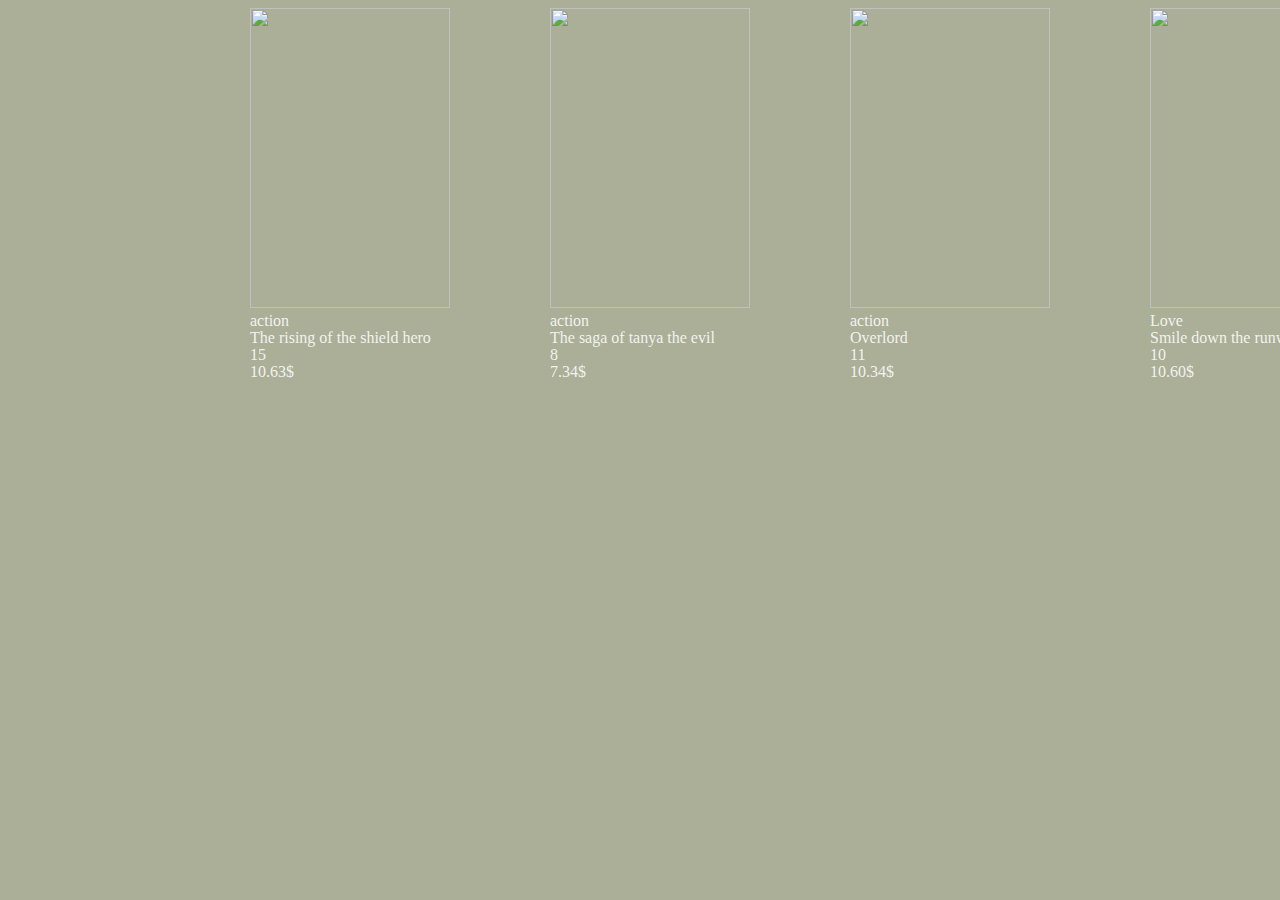
<file: SS5/Homework/Hw3/index.html>
<!DOCTYPE html>
<html lang="en">

<head>
    <meta charset="UTF-8">
    <meta name="viewport" content="width=device-width, initial-scale=1.0">
    <title>Document</title>
    <link rel="stylesheet" href="./style.css">
</head>

<body>
    <anime-container image="https://images-na.ssl-images-amazon.com/images/I/81YJ8CeI7hL._SY445_.jpg" ,
        name="The rising of the shield hero" , category="action" , price="10.63$" , chapters="15"></anime-container>
    <anime-container image="https://images-na.ssl-images-amazon.com/images/I/61stxWx9ExL.jpg" ,
        name="The saga of tanya the evil" , category="action" , price="7.34$" , chapters="8"></anime-container>
    <anime-container
        image="https://i1.wp.com/attackongeek.com/wp-content/uploads/2017/05/1291940_Latvian_ShowMasterKeyArt_6cbfd090-deff-e611-8175-020165574d09.jpg?fit=1024%2C576&ssl=1"
        , name="Overlord" , category="action" , price="10.34$" , chapters="11"></anime-container>
    <anime-container image="https://upload.wikimedia.org/wikipedia/en/6/6e/Smile_Down_the_Runway_volume_1_cover.jpg" ,
        name="Smile down the runway" , category="Love" , price="10.60$" , chapters="10"></anime-container>
</body>
<template id='anime-container-template'>
    <link rel="stylesheet" href="./template.css">
    <div class="anime-container">
        <img src="" alt="">
        <div class="category"></div>
        <div class="name"></div>
        <div class="chapter"></div>
        <div class="price"></div>


    </div>
</template>
<script src="./AnimeContainer.js"></script>

</html>

</html>
</file>
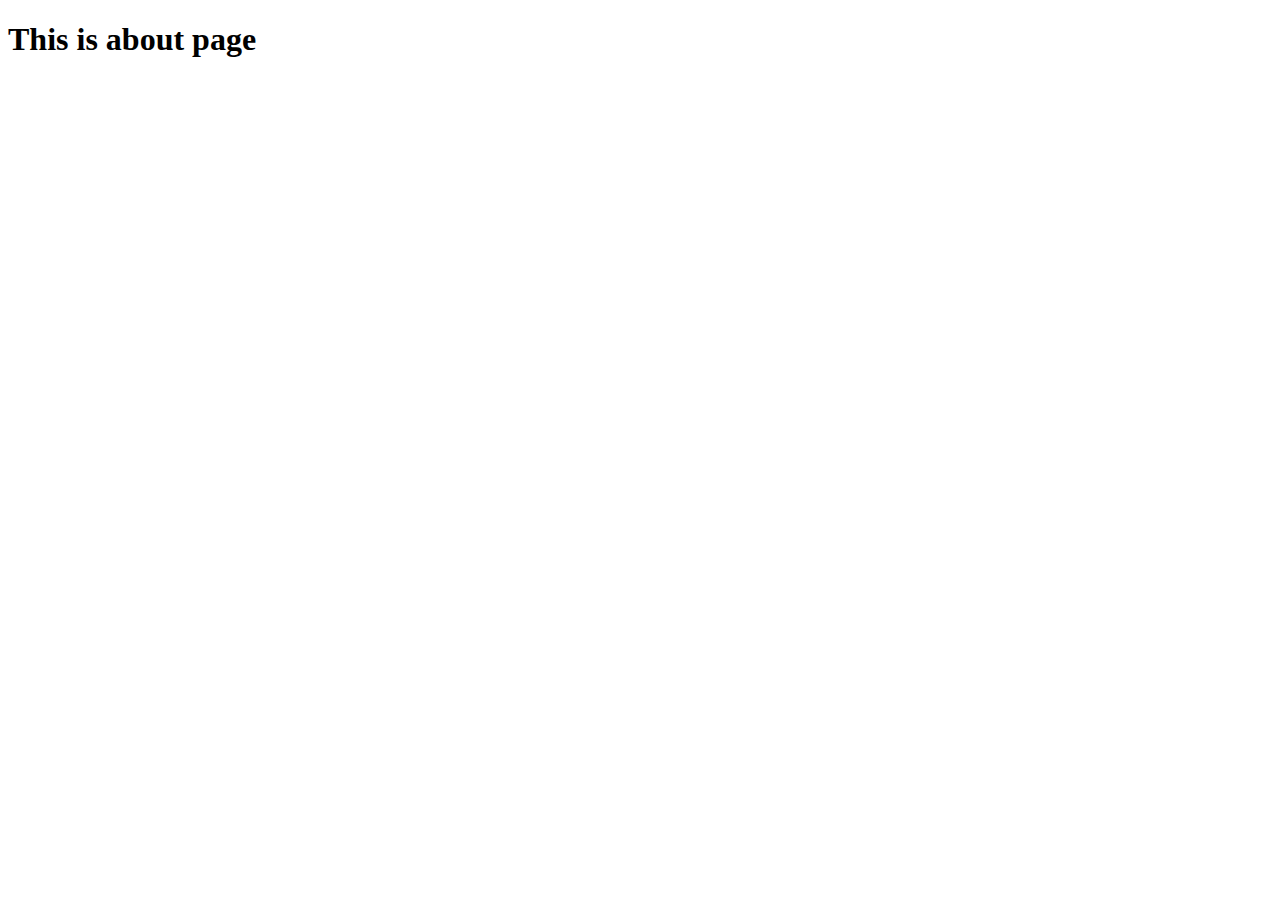
<file: SS4/about.html>
<!DOCTYPE html>
<html lang="en">
<head>
    <meta charset="UTF-8">
    <meta name="viewport" content="width=<device-width>, initial-scale=1.0">
    <title>Document</title>
</head>
<body>
  <h1> This is about page</h1>  
</body>
</html>

<!-- shawdow dom: làm nội dung bên trong shawdow độc lập với bên ngoài -->
<!-- Vòng đời của 1 comentdon: sinh ra, phát triển, mất đi
</file>
<file: SS5/Homework/Hw3/style.css>
body {
    background-color: rgb(171, 175, 151);
    color: rgba(255, 255, 255, 0.863);
    margin-left: 250px;
    width:1100px;
    display: flex;
    flex-wrap: wrap;
    justify-content: space-between;
}
</file>
<file: SS5/Homework/Hw3/template.css>
img {
    width: 200px;
    height: 300px;
}
.anime-container{
    margin-bottom:15px;
}

.category, .name, .price, .chapter {
    margin-bottom:5px;
    height :12px;
}
</file>
